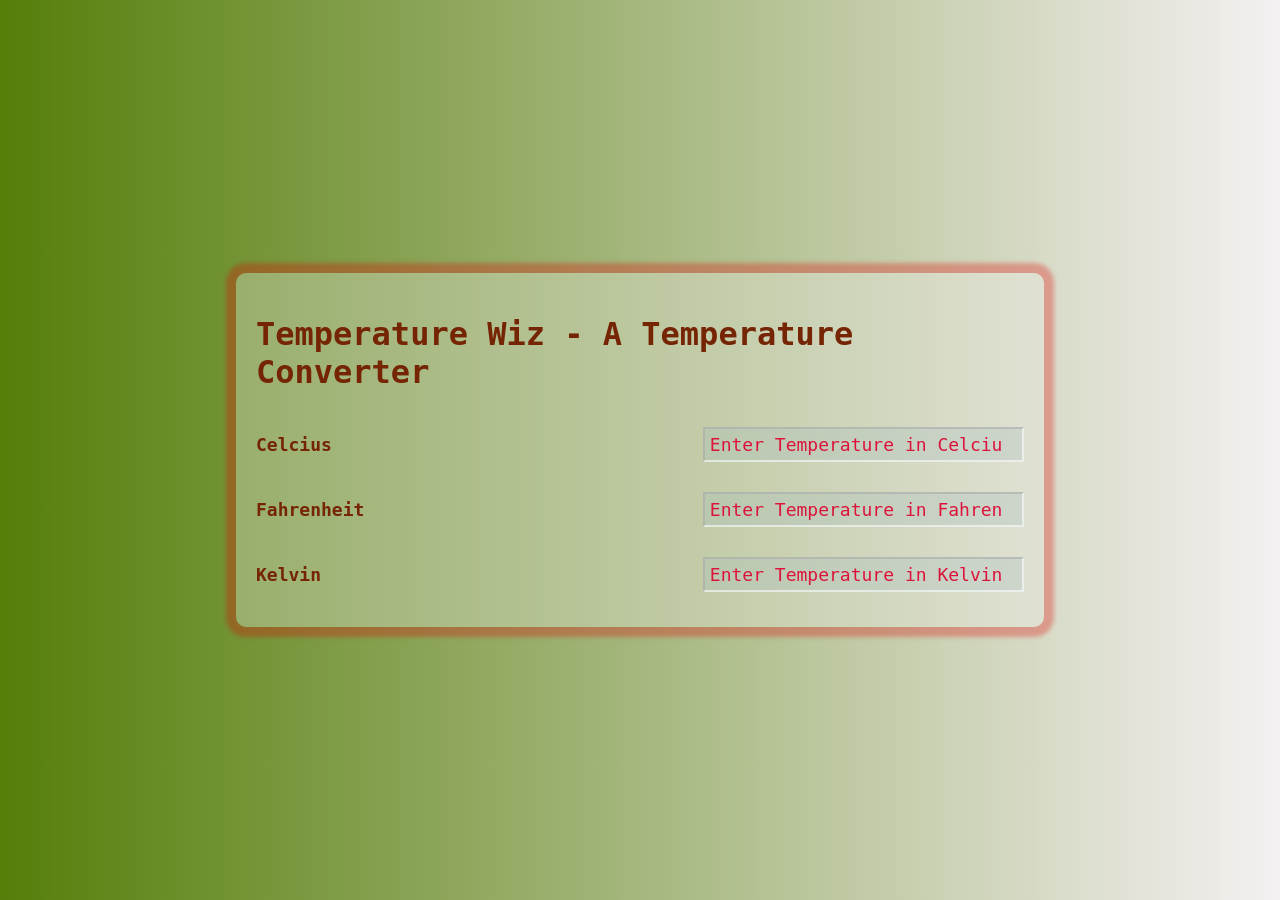
<file: Task-2(Temperature Converter)/index.html>
<!DOCTYPE html>
<html lang="en">
<head>
    <meta charset="UTF-8">
    <meta name="viewport" content="width=device-width, initial-scale=1.0">
    <title>Temperature Wizard</title>
    <meta name="google-site-verification" content="iNzSj2wvdEOVu1PtrK5FfEiu_teOG2LQn5i3kg-xozQ" />
    <link rel="stylesheet" href="style.css">
    <link rel="icon" type="image/x-icon" href="Outdoor Temperature Conversion Chart.png">
</head>
<body>
    <div class="container">
        <h1 class="heading">Temperature Wiz - A Temperature Converter </h1>
        <div class="temp-container">
            <label for="Celcius">Celcius</label>
            <input 
            onchange ="computeTemp(event)"
            type="number" 
            name="Celcius" 
            id="Celcius" 
            class="Celcius" 
            placeholder="Enter Temperature in Celcius"/>    
        </div>
        <div class="temp-container">
            <label for="fahre">Fahrenheit</label>
            <input 
            onchange="computeTemp(event)"
            type="number" 
            name="Fahrenheit" 
            id="Fahrenheit" 
            class="Fahrenheit" 
            placeholder="Enter Temperature in Fahrenheit"/>    
        </div>
        <div class="temp-container">
            <label for="Kelvin">Kelvin</label>
            <input 
            onchange="computeTemp(event)"
            type="number" 
            name="Kelvin" 
            id="Kelvin" 
            class="Kelvin" 
            placeholder="Enter Temperature in Kelvin"/>    
        </div>
    </div>
    
    
    <script src="./script.js"></script>
</body>
</html>
</file>
<file: Task-2(Temperature Converter)/style.css>
body {
    margin: 0;
    display: flex;
    justify-content: center;
    align-items: center;
    min-height: 100vh;
    background: linear-gradient(90deg, rgb(85, 126, 9) 0%, rgba(245, 240, 242, 1) 100%, rgb(165, 212, 33) 100%);
    font-family: monospace, sans-serif;
    color: #752404;
}

.container {
    background: rgba(240, 239, 237, 0.3);
    padding: 20px;
    border-radius: 10px;
    box-shadow: 0 0 4px 10px rgba(226, 4, 4, 0.3);
    width: 85%;
    max-width: 800px;
    min-height: 300px;
    display: flex;
    flex-direction: column;
    align-items: center;
}

.heading {
    font-size: 32px;
}

.temp-container {
    width: 100%;
    padding: 15px;
    font-weight: bold;
    font-size: 18px;
    display: flex;
    flex-direction: row;
    align-items: center;
    justify-content: space-between;
}

input {
    width: 60%;
    font-family: monospace;
    padding: 5px;
    outline: none;
    background: rgba(166, 189, 193, 0.3);
    border-color: rgba(255, 255, 255, 0.6);
    color: rgb(163, 163, 182);
    font-size: 18px;
}

input::placeholder {
    color: crimson;
}

/* Responsive CSS */
@media (min-width: 600px) {
    .container {
        width: 70%;
    }

    input {
        width: 50%;
    }
}

@media (min-width: 900px) {
    .container {
        width: 60%;
    }

    input {
        width: 40%;
    }
}
</file>
